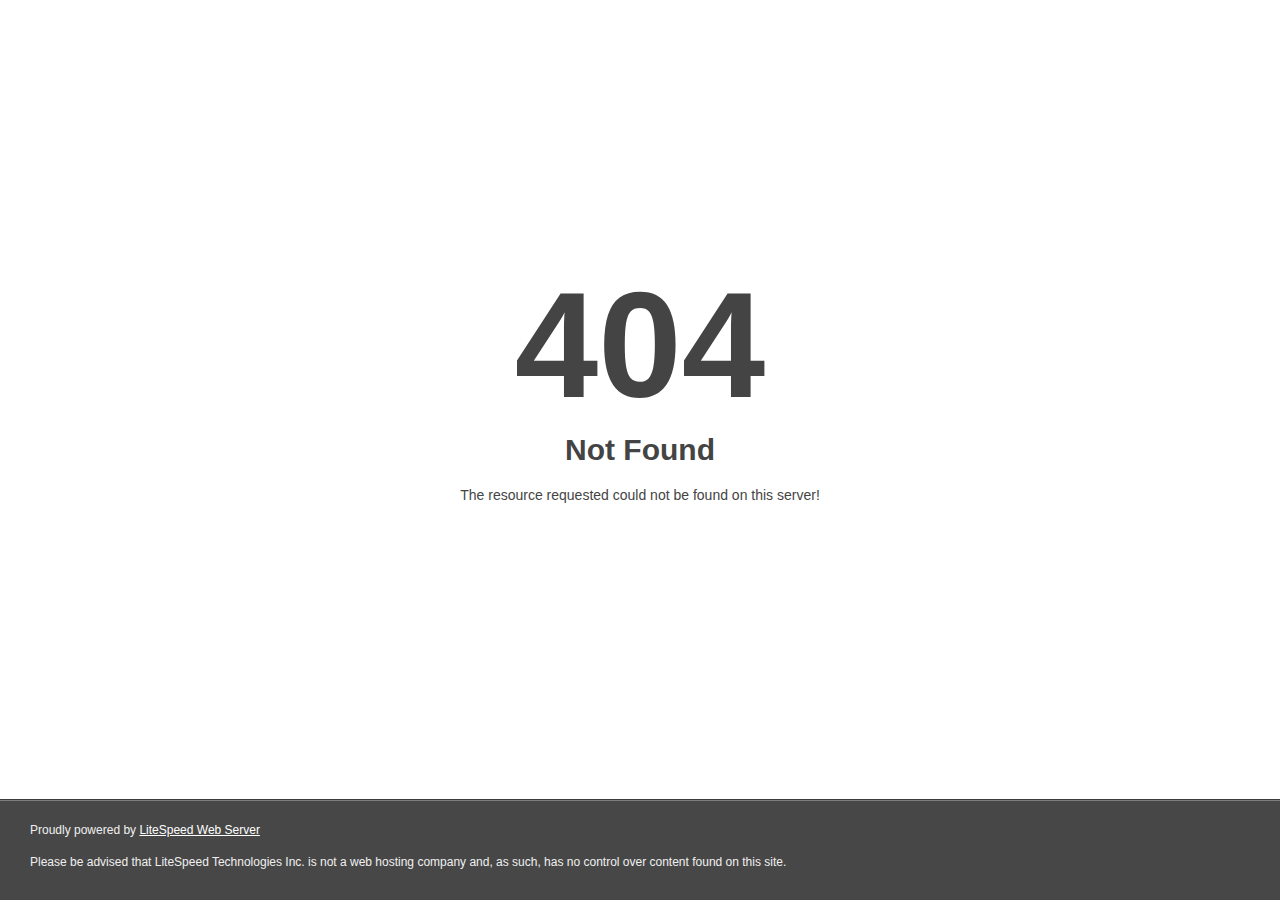
<file: assets/images/social.html>
<!DOCTYPE html>
<html style="height:100%">
<head>
<meta name="viewport" content="width=device-width, initial-scale=1, shrink-to-fit=no" >
<title> 404 Not Found
</title></head>
<body style="color: #444; margin:0;font: normal 14px/20px Arial, Helvetica, sans-serif; height:100%; background-color: #fff;">
<div style="height:auto; min-height:100%; ">     <div style="text-align: center; width:800px; margin-left: -400px; position:absolute; top: 30%; left:50%;">
        <h1 style="margin:0; font-size:150px; line-height:150px; font-weight:bold;">404</h1>
<h2 style="margin-top:20px;font-size: 30px;">Not Found
</h2>
<p>The resource requested could not be found on this server!</p>
</div></div><div style="color:#f0f0f0; font-size:12px;margin:auto;padding:0px 30px 0px 30px;position:relative;clear:both;height:100px;margin-top:-101px;background-color:#474747;border-top: 1px solid rgba(0,0,0,0.15);box-shadow: 0 1px 0 rgba(255, 255, 255, 0.3) inset;">
<br>Proudly powered by  <a style="color:#fff;" href="http://www.litespeedtech.com/error-page">LiteSpeed Web Server</a><p>Please be advised that LiteSpeed Technologies Inc. is not a web hosting company and, as such, has no control over content found on this site.</p></div></body></html>
</file>
